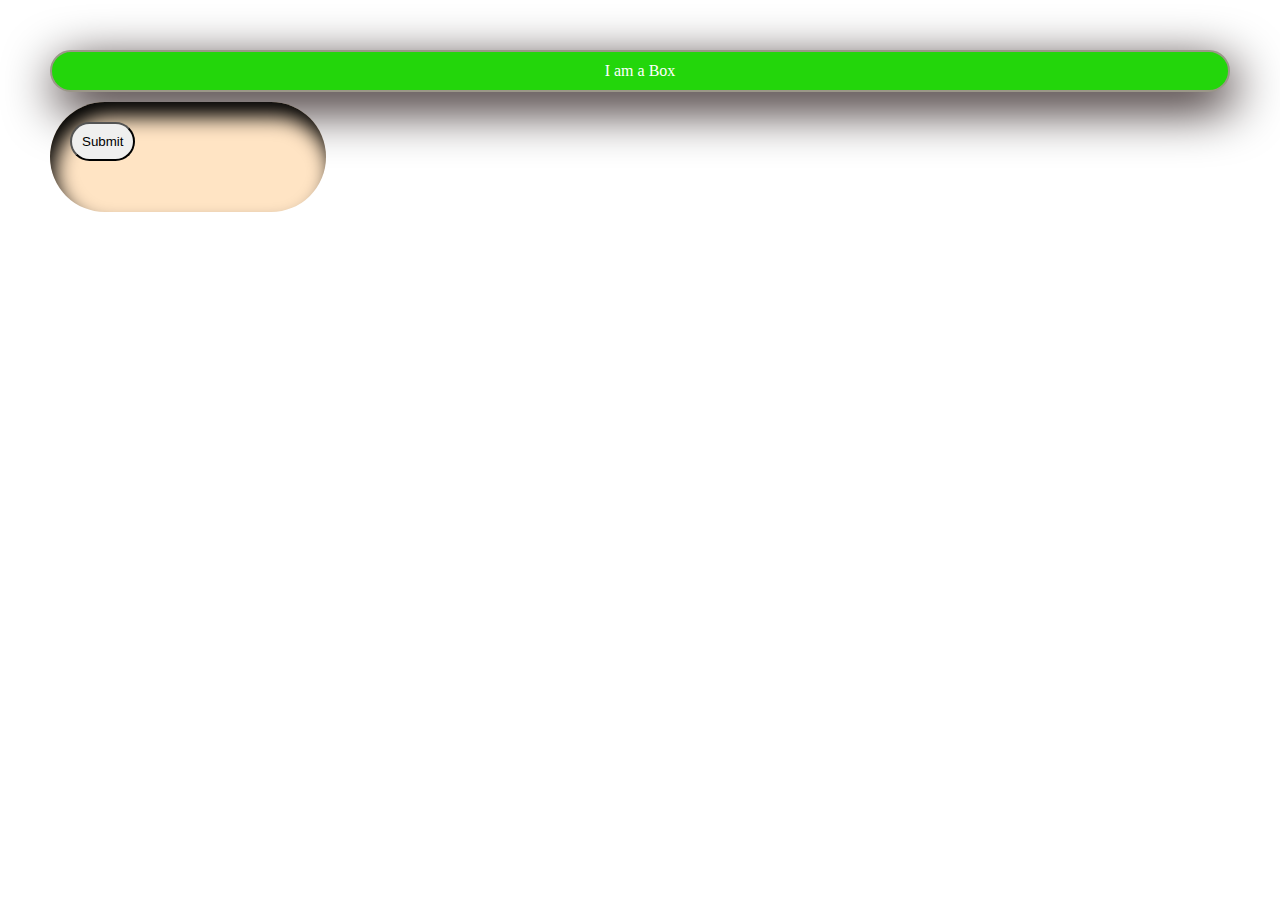
<file: indexs.html>
<!DOCTYPE html>
<html lang="en">
<head>
  <meta charset="UTF-8">
  <meta name="viewport" content="width=device-width, initial-scale=1.0">
  <title>Document</title>
</head>
<style>
  *{
    border-radius: 10cqmin;
    margin: 10px;
    padding: 10px;
  }
  .box {
    text-align: center;
   -webkit-text-fill-color:white;
    background-color: rgb(35, 214, 11);
    border: 2px solid rgb(155, 151, 136);
    box-shadow: 5px 15px 51px #100;
  }
  .yes{
    box-shadow: 5px 15px 20px inset;
    align-items: center;
    background-color: bisque;
    height: 10vh;
    width: 20vw;
    animation-timing-function: cubic-bezier(5.175, 5.885, 0.32, 1.275);
remove backgro
    <!-- border: 2px solid black; -->
  }
</style>
<body>
  <div class="box">
    I am a Box
  </div>
  <div class="yes">
    <button>Submit</button>
  </div>
</body>
</html>
</file>
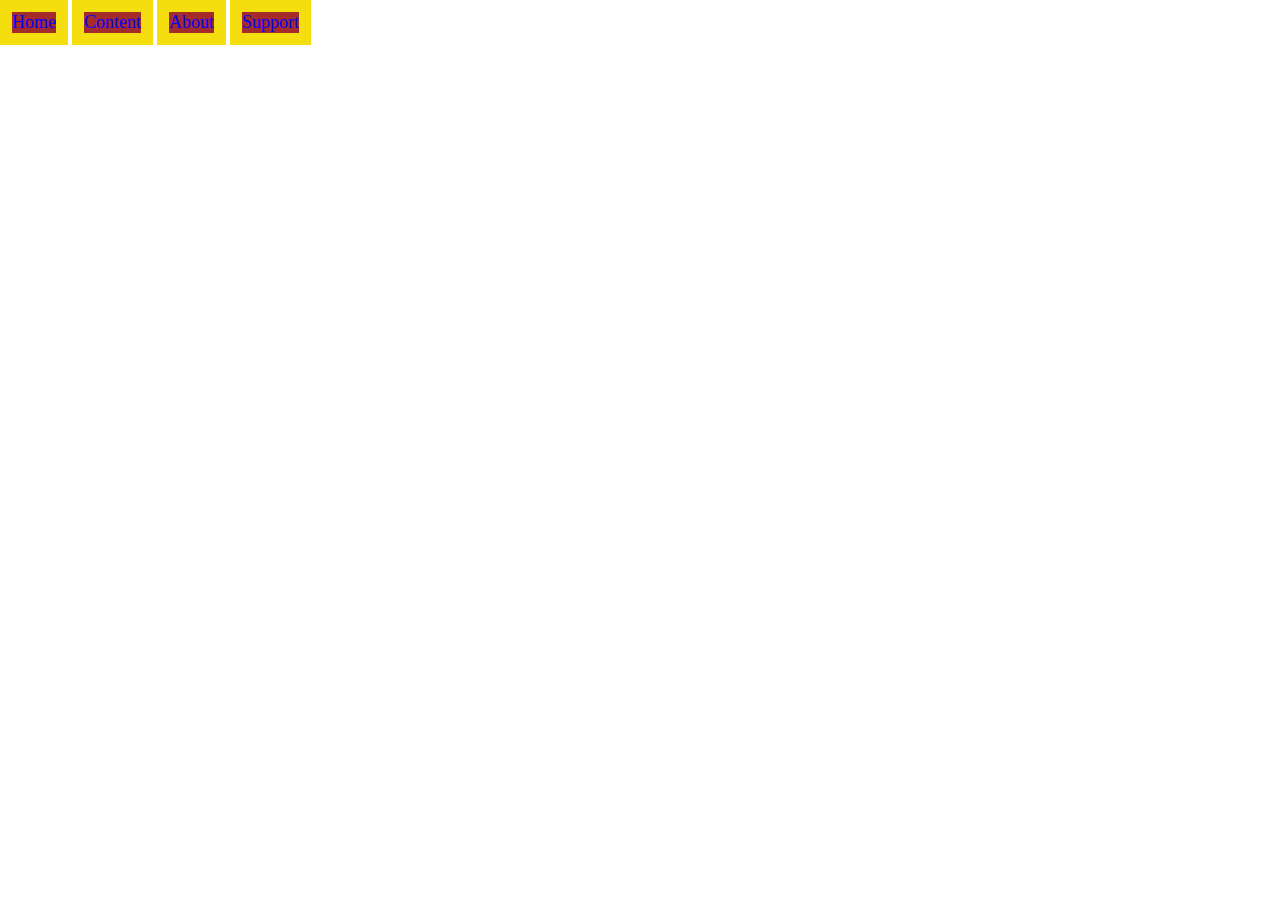
<file: list.html>
<!DOCTYPE html>
<html lang="en">
<head>
  <meta charset="UTF-8">
  <meta name="viewport" content="width=device-width, initial-scale=1.0">
  <title>List Style</title>
  <style>
    *{
      padding: 0;
      margin: 0;
    }
    .gg ul li{
      list-style-type: ;
      list-style: devanagari;
      list-style-position: inside;
      background-color: brown;
      text-align: center;
      display: inline-block;
      box-shadow: outset 5px 20px 5px;
      border:12px solid rgb(245, 222, 14);
      -webkit-text-fill-color : blue;
      font-size:large;
    }
  </style>
</head>
<body>
  <nav class="gg">
    <ul>
      <li>Home</li>
      <li>Content</li>
      <li>About</li>
      <li>Support</li>
    </ul>
  </nav>
</body>
</html>
</file>
